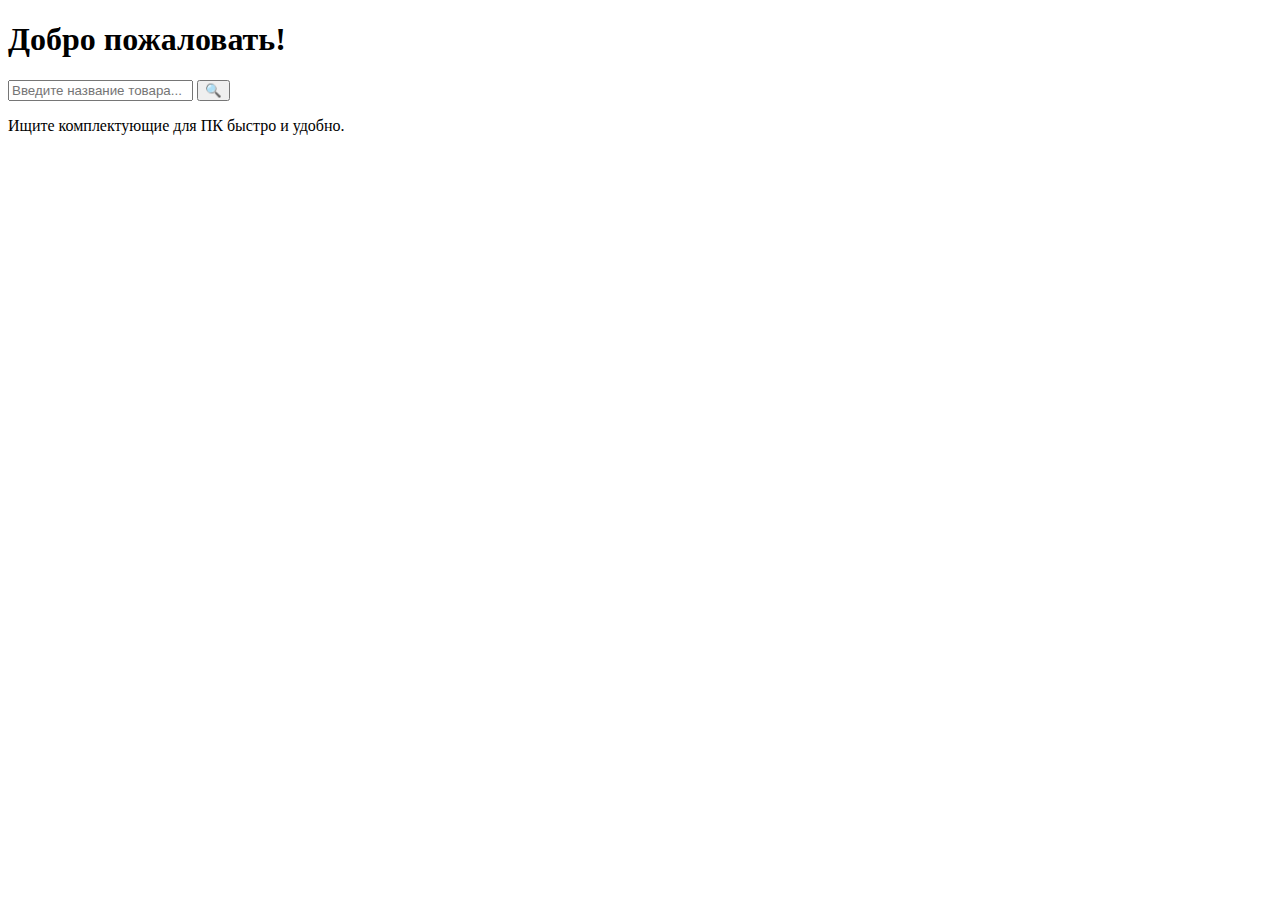
<file: index.html>
<!DOCTYPE html>
<html lang="ru">
<head>
<meta charset="UTF-8" />
<meta name="viewport" content="width=device-width, initial-scale=1.0" />
<title>Главная</title>
</head>
<body>

<header>
    <h1>Добро пожаловать!</h1>
    <div class="big-search">
        <input id="mainSearch" placeholder="Введите название товара...">
        <button id="mainSearchBtn">🔍</button>
    </div>
</header>

<div class="main-content">
    <p>Ищите комплектующие для ПК быстро и удобно.</p>
</div>

<script>
// Поиск и переход на search.html
document.getElementById('mainSearchBtn').addEventListener('click', () => {
    const val = document.getElementById('mainSearch').value.trim();
    if(val) window.location.href = `search.html?q=${encodeURIComponent(val)}`;
});

// Поиск по Enter
document.getElementById('mainSearch').addEventListener('keydown', (e)=>{
    if(e.key === 'Enter'){
        const val = document.getElementById('mainSearch').value.trim();
        if(val) window.location.href = `search.html?q=${encodeURIComponent(val)}`;
    }
});
</script>

</body>
</html>
</file>
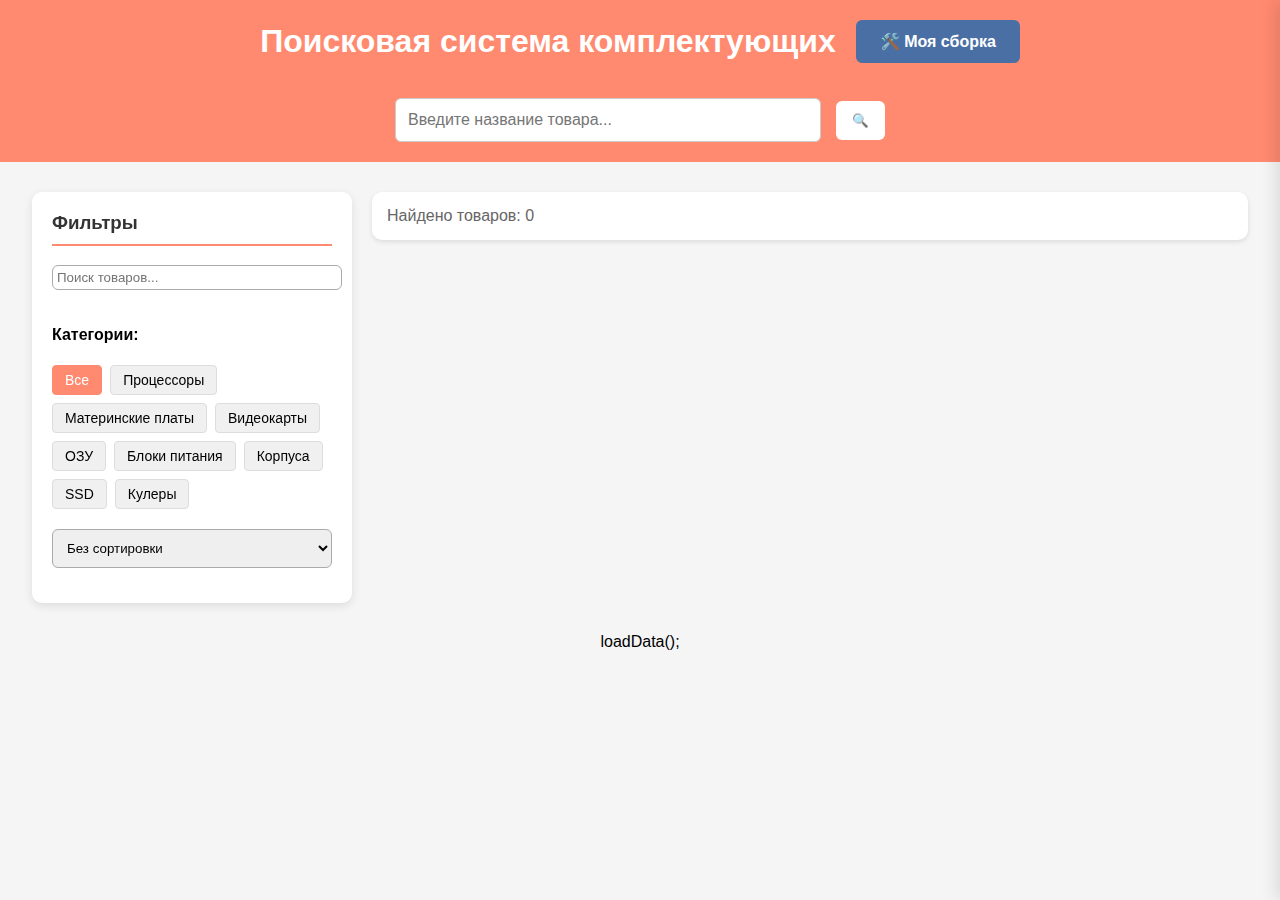
<file: search.html>
<!DOCTYPE html>
<html lang="ru">
<head>
<meta charset="UTF-8" />
<meta name="viewport" content="width=device-width, initial-scale=1.0" />
<title>Поиск комплектующих ПК</title>
<link rel="stylesheet" href="style.css">
<style>
body {
    font-family: Arial, sans-serif;
    margin: 0;
    padding: 0;
    background: #f5f5f5;
}

/* Header */
header {
    background: #ff8a70;
    padding: 20px;
    text-align: center;
    position: relative;
}

.header-container {
    display: flex;
    flex-direction: column;
    align-items: center;
    gap: 15px;
}

.header-top {
    display: flex;
    align-items: center;
    justify-content: center;
    gap: 20px;
    width: 100%;
}

header h1 { 
    margin: 0; 
    color: white; 
    flex-shrink: 0;
}

.big-search {
    display: flex;
    align-items: center;
    gap: 10px;
}

.big-search input {
    width: 400px;
    padding: 12px;
    border-radius: 6px;
    border: 1px solid #ccc;
    font-size: 16px;
}

.big-search button {
    padding: 12px 16px;
    background: #fff;
    border: none;
    border-radius: 6px;
    cursor: pointer;
}

.build-pc-btn {
    padding: 12px 24px;
    background: #4a6fa5;
    color: white;
    border: none;
    border-radius: 6px;
    cursor: pointer;
    font-size: 16px;
    font-weight: bold;
    white-space: nowrap;
    transition: background-color 0.2s;
}

.build-pc-btn:hover {
    background: #3a5a80;
}

/* Контейнер основной */
.main-container {
    display: flex;
    margin: 30px auto;
    width: 95%;
    gap: 20px;
}

/* Левая панель */
.left-panel {
    width: 280px;
    background: #fff;
    border-radius: 10px;
    padding: 20px;
    box-shadow: 0 3px 10px rgba(0,0,0,0.1);
    position: sticky;
    top: 20px;
    height: fit-content;
    max-height: calc(100vh - 100px);
    overflow-y: auto;
}

.left-panel.hidden {
    transform: translateX(-300px);
    position: fixed;
    top: 0;
    left: 0;
    height: 100vh;
    z-index: 100;
    background: white;
    padding-top: 60px;
}

.burger-btn {
    display: none;
    font-size: 30px;
    position: absolute;
    top: 15px;
    left: 15px;
    cursor: pointer;
    z-index: 101;
}

.left-panel h3 {
    margin-top: 0;
    color: #333;
    border-bottom: 2px solid #ff8a70;
    padding-bottom: 10px;
}

.category-filter {
    margin-bottom: 20px;
}

.category-buttons {
    display: flex;
    flex-wrap: wrap;
    gap: 8px;
    margin-top: 10px;
}

.category-btn {
    background: #f0f0f0;
    border: 1px solid #ddd;
    padding: 6px 12px;
    border-radius: 4px;
    cursor: pointer;
    font-size: 14px;
    transition: all 0.2s;
}

.category-btn:hover {
    background: #e0e0e0;
}

.category-btn.active {
    background: #ff8a70;
    color: white;
    border-color: #ff8a70;
}

.left-panel input {
    width: 100%;
    padding: 4px;
    border-radius: 6px;
    border: 1px solid #aaa;
    margin-bottom: 15px;
}

.sort-select {
    width: 100%;
    padding: 10px;
    border-radius: 6px;
    border: 1px solid #aaa;
    margin-bottom: 15px;
}

/* Основная область с карточками */
.results {
    flex: 1;
    display: flex;
    flex-direction: column;
}

.results-header {
    display: flex;
    justify-content: space-between;
    align-items: center;
    margin-bottom: 20px;
    background: white;
    padding: 15px;
    border-radius: 10px;
    box-shadow: 0 2px 5px rgba(0,0,0,0.1);
}

.results-count {
    font-size: 16px;
    color: #666;
}

/* Карточки товаров */
.cards-grid {
    display: grid;
    grid-template-columns: repeat(auto-fill, minmax(300px, 1fr));
    gap: 15px;
}

.card {
    background: white;
    padding: 15px;
    border-radius: 10px;
    box-shadow: 0 3px 10px rgba(0,0,0,0.1);
    display: flex;
    flex-direction: column;
    transition: transform 0.2s;
}

.card:hover {
    transform: translateY(-2px);
    box-shadow: 0 5px 15px rgba(0,0,0,0.15);
}

.card-header {
    display: flex;
    justify-content: space-between;
    align-items: flex-start;
    margin-bottom: 10px;
}

.card-title {
    font-size: 16px;
    font-weight: bold;
    color: #333;
    margin: 0;
    flex: 1;
}

.card-category {
    background: #e8f4ff;
    color: #4a6fa5;
    padding: 4px 8px;
    border-radius: 4px;
    font-size: 12px;
    margin-left: 10px;
}

.card-details {
    color: #666;
    font-size: 14px;
    margin-bottom: 15px;
    flex: 1;
}

.card-footer {
    display: flex;
    justify-content: space-between;
    align-items: center;
    margin-top: auto;
}

.price {
    color: #ff8a70;
    font-weight: bold;
    font-size: 18px;
}

.card-actions {
    display: flex;
    gap: 10px;
}

.add-to-build-btn {
    padding: 8px 16px;
    background: #4a6fa5;
    color: white;
    border: none;
    border-radius: 4px;
    cursor: pointer;
    font-size: 14px;
    transition: background-color 0.2s;
}

.add-to-build-btn:hover {
    background: #3a5a80;
}

.add-to-build-btn:disabled {
    background: #cccccc;
    cursor: not-allowed;
}

/* Панель сборки ПК */
.build-panel {
    position: fixed;
    right: -350px;
    top: 0;
    width: 350px;
    height: 100vh;
    background: white;
    box-shadow: -5px 0 15px rgba(0,0,0,0.1);
    transition: right 0.3s ease;
    z-index: 1000;
    display: flex;
    flex-direction: column;
}

.build-panel.open {
    right: 0;
}

.build-header {
    padding: 20px;
    background: #4a6fa5;
    color: white;
    display: flex;
    justify-content: space-between;
    align-items: center;
}

.build-header h2 {
    margin: 0;
    font-size: 20px;
}

.close-build {
    background: none;
    border: none;
    color: white;
    font-size: 24px;
    cursor: pointer;
}

.build-content {
    flex: 1;
    padding: 20px;
    overflow-y: auto;
}

.build-total {
    padding: 20px;
    background: #f8f9fa;
    border-top: 1px solid #ddd;
    font-size: 18px;
    font-weight: bold;
    display: flex;
    justify-content: space-between;
}

.build-item {
    display: flex;
    justify-content: space-between;
    align-items: center;
    padding: 10px 0;
    border-bottom: 1px solid #eee;
}

.build-item-info {
    flex: 1;
}

.build-item-name {
    font-weight: bold;
    margin-bottom: 5px;
}

.build-item-price {
    color: #ff8a70;
    font-weight: bold;
}

.remove-item {
    background: #ff6b6b;
    color: white;
    border: none;
    border-radius: 4px;
    padding: 5px 10px;
    cursor: pointer;
    font-size: 12px;
}

.remove-item:hover {
    background: #ff5252;
}

.compatibility-check {
    background: #e8f4ff;
    padding: 15px;
    border-radius: 8px;
    margin-top: 20px;
}

.compatibility-check h4 {
    margin-top: 0;
    color: #4a6fa5;
}

.compatibility-list {
    list-style: none;
    padding: 0;
    margin: 10px 0 0 0;
}

.compatibility-list li {
    padding: 5px 0;
    display: flex;
    align-items: center;
    gap: 8px;
}

.compatibility-ok {
    color: #4caf50;
}

.compatibility-error {
    color: #f44336;
}

.compatibility-warning {
    color: #ff9800;
}

/* Адаптив для мобильных */
@media (max-width: 800px) {
    .header-top {
        flex-direction: column;
        gap: 15px;
    }
    
    .big-search input {
        width: 100%;
        max-width: 300px;
    }
    
    .main-container { 
        flex-direction: column; 
    }
    
    .left-panel { 
        width: 100%; 
        margin-bottom: 20px; 
        transform: translateX(-100%); 
        position: absolute; 
        top: 0; 
        left: 0; 
        height: 100%; 
        z-index: 10; 
    }
    
    .left-panel.visible { 
        transform: translateX(0); 
    }
    
    .results { 
        width: 100%; 
    }
    
    .build-panel {
        width: 100%;
        right: -100%;
    }
    
    .build-panel.open {
        right: 0;
    }
}
</style>
</head>
<body>

<header>
    <div class="header-container">
        <div class="header-top">
            <h1>Поисковая система комплектующих</h1>
            <button class="build-pc-btn" id="buildPcBtn">
                🛠️ Моя сборка
            </button>
        </div>
        
        <div class="big-search">
            <input id="bigSearch" placeholder="Введите название товара...">
            <button id="bigSearchBtn">🔍</button>
        </div>
    </div>
</header>

<div class="main-container">
    <div class="left-panel" id="leftPanel">
        <span class="burger-btn" id="burgerBtn">☰</span>
        <h3>Фильтры</h3>
        <input id="sideSearch" placeholder="Поиск товаров...">
        
        <div class="category-filter">
            <h4>Категории:</h4>
            <div class="category-buttons">
                <button class="category-btn active" data-category="all">Все</button>
                <button class="category-btn" data-category="cpu">Процессоры</button>
                <button class="category-btn" data-category="motherboard">Материнские платы</button>
                <button class="category-btn" data-category="gpu">Видеокарты</button>
                <button class="category-btn" data-category="ram">ОЗУ</button>
                <button class="category-btn" data-category="psu">Блоки питания</button>
                <button class="category-btn" data-category="case">Корпуса</button>
                <button class="category-btn" data-category="ssd">SSD</button>
                <button class="category-btn" data-category="cooler">Кулеры</button>
            </div>
        </div>
        
        <select id="sortSelect" class="sort-select">
            <option value="none">Без сортировки</option>
            <option value="price-asc">Цена: по возрастанию</option>
            <option value="price-desc">Цена: по убыванию</option>
            <option value="alphabet">По алфавиту</option>
        </select>
    </div>

    <div class="results" id="results">
        <div class="results-header">
            <div class="results-count" id="resultsCount">Найдено товаров: 0</div>
        </div>
        <div class="cards-grid" id="cardsGrid"></div>
    </div>
</div>

<!-- Панель сборки ПК -->
<div class="build-panel" id="buildPanel">
    <div class="build-header">
        <h2>Моя сборка ПК</h2>
        <button class="close-build" id="closeBuild">&times;</button>
    </div>
    
    <div class="build-content" id="buildContent">
        <p>Добавляйте компоненты из списка для создания сборки</p>
        <div id="buildItems"></div>
        
        <div class="compatibility-check" id="compatibilityCheck">
            <h4>Проверка совместимости:</h4>
            <ul class="compatibility-list" id="compatibilityList"></ul>
        </div>
    </div>
    
    <div class="build-total">
        <span>Итого:</span>
        <span id="totalPrice">0 ₽</span>
    </div>
</div>

<script src="main.js">
</script>
</body>
</html>
loadData();
</script>
</body>
</html>
</file>
<file: style.css>
body {
    font-family: Arial, sans-serif;
    margin: 0;
    padding: 0;
    background: #f5f5f5;
    display: flex;
    flex-direction: column;
    align-items: center;
}

header {
    background: #ff8c00;
    width: 100%;
    padding: 20px;
    text-align: center;
    color: white;
}

.big-search {
    margin-top: 20px;
}

.big-search input {
    width: 400px;
    padding: 12px;
    border-radius: 6px;
    border: 1px solid #ccc;
    font-size: 16px;
}

.big-search button {
    padding: 12px 16px;
    background: #fff;
    border: none;
    border-radius: 6px;
    cursor: pointer;
    margin-left: 5px;
}

.main-content {
    margin-top: 50px;
    text-align: center;
}
</file>
